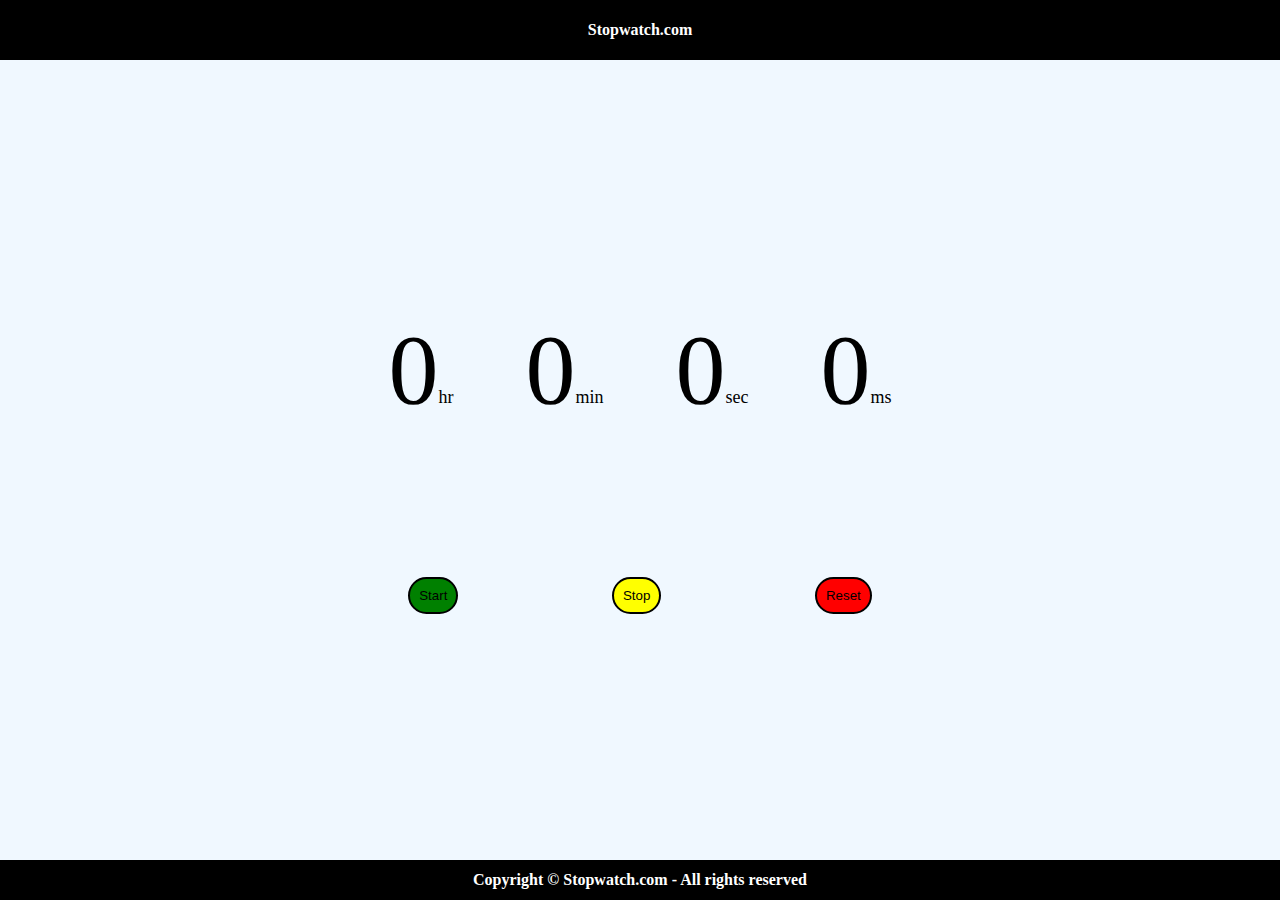
<file: stopWatch/index.html>
<!DOCTYPE html>
<html lang="en">
<head>
    <meta charset="UTF-8">
    <meta http-equiv="X-UA-Compatible" content="IE=edge">
    <meta name="viewport" content="width=device-width, initial-scale=1.0">
    <title>Stop Watch</title>
    <link rel="stylesheet" href="style.css">
</head>
<body>
    <header class="center">
        <nav>
            <ul>
                <li>
                    <a href="index.html">Stopwatch.com</a>
                </li>
            </ul>
        </nav>
    </header>
    <main class="center">
        <div class="container">
            <div class="time">
                <div class="mains center"> <span id="hr">0<small>hr</small></span> <span id="min">0<small>min</small></span> <span id="sec">0<small>sec</small></span> <span id="count">0<small>ms</small></span></div>
            </div>
            <div class="buttons center">
                <button class="start" id="start" onclick="start()">Start</button>
                <button class="stop" id="stop" onclick="stopp()">Stop</button>
                <button class="reset" id="reset" onclick="reset()">Reset</button>
                
            </div>
        </div>
    </main>
    <footer>
        <p class="center">Copyright &copy; Stopwatch.com - All rights reserved</p>
    </footer>


    <script src="script.js"></script>
</body>
</html>
</file>
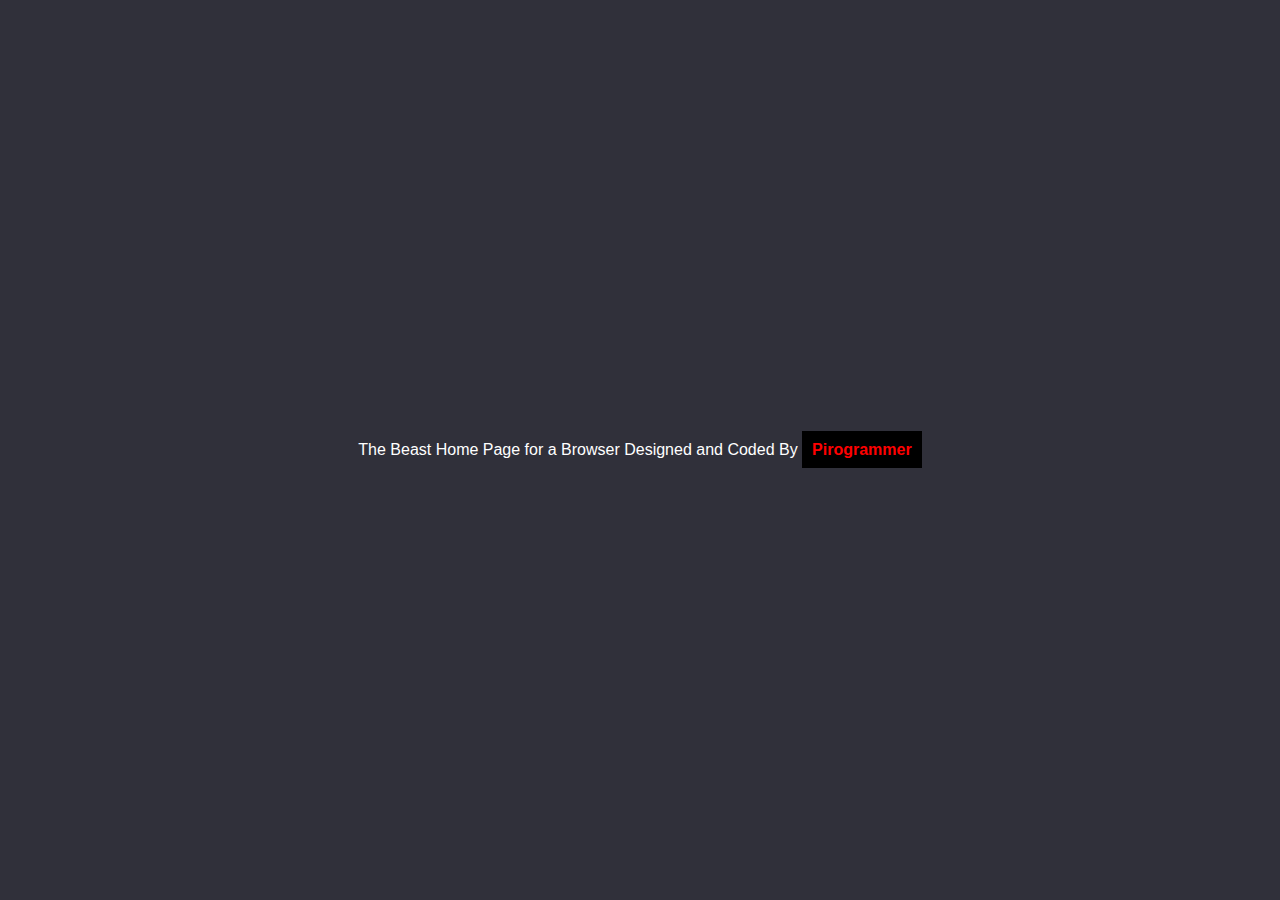
<file: Browser home Page/about.html>
<!DOCTYPE html>
<html lang="en">

<head>
    <meta charset="UTF-8">
    <meta http-equiv="X-UA-Compatible" content="IE=edge">
    <meta name="viewport" content="width=device-width, initial-scale=1.0">
    <title>About</title>
    <link rel="stylesheet" href="style.css">
</head>

<body>
    <div class="container" style="display: flex; justify-content: center; align-items: center; height: 100vh; font-size: 10rem !important;">
        <h1>The Beast Home Page for a Browser Designed and Coded By <span style="color: red; background-color: black; font-weight: bold;padding: 10px">Pirogrammer</span></h1>

    </div>
</body>

</html>
</file>
<file: stopWatch/style.css>
*{
    margin: 0;
    padding: 0;
}
body{
    background-color: aliceblue;
}
header{
    background-color: black;
    height: 60px;
}
nav ul{
    list-style-type: none;
}
li a{
    font-weight: bolder;
    text-decoration: none;
    color: white;
}
.text-center{
    align-items: center;
}
.center{
    display: flex;
    align-items: center;
    justify-content: center;
}
main{
    min-height: calc(100vh - 40px - 60px);
}
span{
    margin: 0 4vh;
    font-size: 100px;
}
small{
    font-size: large;
    font-weight: lighter;
}
.mains{
    height: 30vh;
}
.reset{
    background-color: red;
    border: 2px solid black;
    border-radius: 90px;
    padding: 1vh;
}
.stop{
    background-color: yellow;
    border: 2px solid black;
    border-radius: 90px;
    padding: 1vh;
}
.start{
    background-color: green;
    border: 2px solid black;
    border-radius: 90px;
    padding: 1vh;
}
button{
    margin: 8vh 6vw;
    cursor: pointer;
}

footer p{
    background-color: black;
    color: white;
    font-weight: bold;
    height: 40px;
}
</file>
<file: Browser home Page/style.css>
@import url('https://fonts.googleapis.com/css?family=Pacifico');
:root {
    --body-color: 48 48 58;
    --font-color: 255 255 255;
    --highlight-color: 0 0 0;
    --theme-background: 20 20 20;
    --theme-light: 0 0 0;
    --theme-medium: 0 0 0;
    --theme-dark: 0 0 0;
}

body {
    background-color: rgb(var(--body-color));
    margin: 0px;
}

body::-webkit-scrollbar {
    width: 4px;
}

body::-webkit-scrollbar-track {
    background-color: rgb(var(--theme-background));
}

body::-webkit-scrollbar-thumb {
    background: rgba(255, 255, 255, 0.15);
}

* {
    box-sizing: border-box;
}

h1,
h2,
h3,
h4,
input,
select,
button,
span,
a,
p {
    color: rgb(var(--font-color));
    font-family: "Noto Sans", sans-serif;
    font-size: 1rem;
    font-weight: 400;
    margin: 0px;
}

button,
a,
input {
    outline: none;
}

.highlight {
    color: rgb(var(--highlight-color));
}

.fancy-scrollbar::-webkit-scrollbar {
    height: 4px;
    width: 4px;
}

.fancy-scrollbar::-webkit-scrollbar-track {
    background-color: transparent;
}

.fancy-scrollbar::-webkit-scrollbar-thumb {
    background: rgba(255, 255, 255, 0.15);
}

.no-scrollbar::-webkit-scrollbar {
    height: 0px;
    width: 0px;
}

#phone {
    background-color: rgb(var(--theme-background));
    box-shadow: rgba(0, 0, 0, 0.2) 0px 8px 24px;
    height: 851px;
    width: 393px;
    margin: 100px auto;
    position: relative;
    overflow: hidden;
}

#main-wrapper {
    height: 100%;
    overflow: auto;
}

#main {
    height: 100%;
}

#content {
    padding: 1rem;
}

#links-container {
    display: flex;
    align-items: center;
    justify-content: space-around;
    gap: 0.75rem;
}

#links-container>a {
    color: rgb(255 255 255 / 80%);
    font-size: 0.75rem;
    text-decoration: none;
}

#animation {
    position: relative;
    left: -10vw;
}

#links-container>a:is(:hover,
 :focus) {
    text-decoration: underline;
}

#header-container {
    width: 70vw;
    position: relative;
    margin-top: 1rem;
    left: -15vw;
}

#logo {
    display: flex;
    width: 100%;
    border-radius: 0.5rem;
    border-bottom-left-radius: 0.2rem;
    border-bottom-right-radius: 0.2rem;
}

#user-menu-button {
    height: 47%;
    position: absolute;
    right: 0rem;
    bottom: 0rem;
    background-color: transparent;
    margin-right: 3.52%;
    margin-bottom: 2.70%;
    padding: 0rem;
    border: none;
    border-radius: 100%;
}

#user-menu-button>img {
    display: flex;
    height: 100%;
    border-radius: inherit;
}

#search-input-container {
    width: 54vw;
}

#search-container {
    display: flex;
    gap: 0.2rem;
    margin-top: 0.2rem;
}

#search-input-container>input,
#search-container>button {
    background-color: rgb(255 255 255 / 10%);
    color: rgb(255 255 255 / 80%);
    font-size: 1rem;
    border: none;
}

#search-input-container:has(input:focus),
#search-container>button:focus {
    background-color: rgb(255 255 255 / 16%);
}

#search-container>button {
    width: 3.5rem;
    border-radius: 0.2rem;
    cursor: pointer;
}

#search-container>#image-button {
    border-bottom-right-radius: 0.5rem;
}

#search-input-container {
    display: flex;
    align-items: center;
    gap: 0.75rem;
    background-color: rgb(255 255 255 / 10%);
    padding-left: 1rem;
    border-radius: 0.2rem;
    border-bottom-left-radius: 0.5rem;
}

#search-input-container>img {
    height: 1.5rem;
}

#search-input-container>input {
    width: 100%;
    height: 3.25rem;
    background-color: transparent;
    padding: 1rem;
    padding-left: 0rem;
}

#apps-container {
    display: grid;
    gap: 0.2rem;
    grid-template-columns: repeat(2, 50%);
    margin: 3rem 0rem;
}

#apps-container>a {
    display: flex;
    align-items: center;
    gap: 0.5rem;
    background-color: rgb(255 255 255 / 10%);
    padding: 1rem 0.75rem;
    border-radius: 0.2rem;
    text-decoration: none;
}

#apps-container>a>i {
    height: 2rem;
    width: 2rem;
    flex-shrink: 0;
    font-size: 1.5rem;
    line-height: 2rem;
    text-align: center;
}

#apps-container>a>.label {
    width: calc(100% - 2.5rem);
    display: flex;
    flex-direction: column;
    align-self: flex-start;
    overflow: hidden;
}

#apps-container>a>.label> :is(.name,
.url) {
    width: 100%;
    white-space: nowrap;
    text-overflow: ellipsis;
    overflow: hidden;
}

#apps-container>a>.label>.name {
    font-size: 0.8rem;
}

#apps-container>a>.label>.url {
    font-size: 0.7rem;
    color: rgb(255 255 255 / 50%);
}

#apps-container>a:is(:hover,
 :focus) {
    background-color: rgb(255 255 255 / 16%);
}

#apps-container>a:first-child {
    border-top-left-radius: 0.5rem;
}

#apps-container>a:nth-child(2) {
    color: rgb(255, 0, 0);
    border-top-right-radius: 0.5rem;
}

#apps-container>a:nth-child(3) {
    color: rgb(28, 204, 91);
}

#apps-container>a:nth-child(4) {
    color: rgb(28, 147, 228);
}

#apps-container>a:nth-child(5) {
    color: rgb(242, 85, 90);
}

#apps-container>a:nth-child(7) {
    border-bottom-left-radius: 0.5rem;
}

#apps-container>a:last-child {
    color: rgb(15, 118, 14);
    border-bottom-right-radius: 0.5rem;
}

#discover-container {
    width: 100%;
}

#discover-toggles {
    width: 80%;
    display: flex;
    background-color: rgb(255 255 255 / 7.5%);
    margin: auto;
    border-radius: 0.5rem;
}

#discover-toggles>button {
    flex-grow: 1;
    background-color: transparent;
    padding: 0.75rem;
    border: none;
    border-radius: 0.5rem;
    outline: none;
    font-size: 0.8rem;
    cursor: pointer;
}

#discover-toggles>button:first-child {
    border-top-right-radius: 0.5rem;
    border-bottom-right-radius: 0.5rem;
    background-color: rgb(255 255 255 / 10%);
}

#discover-toggles>button:last-child {
    border-top-left-radius: 0.25rem;
    border-bottom-left-radius: 0.25rem;
}

#discover-feed {
    margin-top: 0.5rem;
}

.discover-card {
    display: flex;
    flex-direction: column;
    gap: 0.25rem;
    text-decoration: none;
}

.discover-card>img {
    width: 100%;
    aspect-ratio: 1.6 / 1;
    object-fit: cover;
    border-radius: 0.5rem;
    border-bottom-left-radius: 0.25rem;
    border-bottom-right-radius: 0.25rem;
}

.discover-card>.discover-card-info {
    display: flex;
    flex-direction: column;
    gap: 0.25rem;
    background-color: rgb(255 255 255 / 10%);
    padding: 0.75rem;
    border-radius: 0.5rem;
    border-top-left-radius: 0.25rem;
    border-top-right-radius: 0.25rem;
}

.discover-card>.discover-card-info>.title {
    font-size: 0.8rem;
}

.discover-card>.discover-card-info>.desc {
    font-size: 0.7rem;
    color: rgb(255 255 255 / 50%);
}

@media(max-width: 500px) {
    body {
        overflow: auto;
    }
    #phone {
        height: 100vh;
        display: flex;
        width: 100%;
        margin: 0px auto;
    }
    #main-wrapper {
        width: 100%;
        flex-grow: 1;
    }
}

.social-buttons {
    display: flex;
    flex-wrap: wrap;
    justify-content: right;
    gap: 8px;
}

.social-button {
    position: relative;
    display: flex;
    justify-content: center;
    align-items: center;
    outline: none;
    width: 30px;
    height: 30px;
    text-decoration: none;
    border-radius: 100%;
    background: #fff;
    text-align: center;
}

.social-button::after {
    content: '';
    position: absolute;
    top: -1px;
    left: 50%;
    display: block;
    width: 0;
    height: 0;
    border-radius: 100%;
    transition: 0.3s;
}

.social-button:focus,
.social-button:hover {
    color: #fff;
}

.social-button:focus::after,
.social-button:hover::after {
    width: calc(100% + 2px);
    height: calc(100% + 2px);
    margin-left: calc(-50% - 1px);
}

.social-button i,
.social-button svg {
    position: relative;
    z-index: 1;
    transition: 0.3s;
}

.social-button i {
    font-size: 20px;
}

.social-button svg {
    height: 40%;
    width: 40%;
}

.social-button--instagram {
    color: #3f729b;
    /* adjust the color to match your design */
    background-color: white;
    border: none;
    padding: 0;
    margin: 0 5px;
    font-size: 24px;
    /* adjust the font size to match the other icons */
}

.social-button--youtube {
    color: #ff0000;
    /* adjust the color to match your design */
    background-color: white;
    border: none;
    padding: 0;
    margin: 0 5px;
    font-size: 24px;
    /* adjust the font size to match the other icons */
}

.social-button--mail {
    color: #0072c6;
}

.social-button--mail::after {
    background: #0072c6;
}

.social-button--facebook {
    color: #3b5999;
}

.social-button--facebook::after {
    background: #3b5999;
}

.social-button--linkedin {
    color: #0077b5;
}

.social-button--linkedin::after {
    background: #0077b5;
}

.social-button--github {
    color: #6e5494;
}

.social-button--github::after {
    background: #6e5494;
}

.social-button--codepen {
    color: #212121;
}

.social-button--codepen::after {
    background: #212121;
}

.social-button--steam {
    color: #7da10e;
}

.social-button--steam::after {
    background: #7da10e;
}

.social-button--snapchat {
    color: #eec900;
}

.social-button--snapchat::after {
    background: #eec900;
}

.social-button--twitter {
    color: #55acee;
}

.social-button--twitter::after {
    background: #55acee;
}

.social-button--instagram {
    color: #e4405f;
}

.social-button--instagram::after {
    background: #e4405f;
}

.social-button--npmjs {
    color: #c12127;
}

.social-button--npmjs::after {
    background: #c12127;
}


/* animated logo effect */

:root {
    --atom-size: 180px;
    --atom-color-hex: #00d8ff;
    --atom-color-rgb: 0, 216, 255;
    --nucleus-size: calc(var(--atom-size) / 5);
    --electron-color-hex: #99f8ff;
    --electron-size: calc(var(--atom-size) / 25);
    --electron-orbit-size: calc(var(--atom-size) / 2.5);
    --electron-speed: 1.2s;
    --electron-speed-alpha: 1s;
    --electron-speed-omega: .8s;
}

*,
*:before,
*::after {
    box-sizing: border-box;
}


/* Atom */

#god {
    height: 31px;
    border-radius: 80%;
    width: 33px;
    position: absolute;
    z-index: 200;
    left: 12.33vw;
    top: 124px;
}
.atom {
    position: relative;
    width: var(--atom-size);
    height: var(--atom-size);
    animation: 8s atom infinite cubic-bezier(1, .25, 0, .75);
}

@keyframes atom {
    0% {
        transform: rotate(0deg) scale(1);
    }
    12.5% {
        transform: rotate(-45deg) scale(.9);
    }
    25% {
        transform: rotate(-90deg) scale(1);
    }
    37.5% {
        transform: rotate(-135deg) scale(.9);
    }
    50% {
        transform: rotate(-180deg) scale(1);
    }
    62.5% {
        transform: rotate(-225deg) scale(.9);
    }
    75% {
        transform: rotate(-270deg) scale(1);
    }
    87.5% {
        transform: rotate(-315deg) scale(.9);
    }
    100% {
        transform: rotate(-360deg) scale(1);
    }
}


/* Nucleus */

.atom::before {
    content: '';
    display: block;
    position: absolute;
    top: 50%;
    left: 50%;
    width: var(--nucleus-size);
    height: var(--nucleus-size);
    margin-top: calc(var(--nucleus-size) / -2);
    margin-left: calc(var(--nucleus-size) / -2);
    background: var(--electron-color-hex);
    /* var(--atom-color-hex); */
    border-radius: 100%;
    box-shadow: 0 0 3px 0 var(--atom-color-hex);
    animation: 2s nucleus infinite cubic-bezier(.65, 0, .35, 1);
}

@keyframes nucleus {
    0% {
        transform: scale(1);
    }
    25% {
        transform: scale(.9);
    }
    50% {
        transform: scale(1);
    }
    75% {
        transform: scale(.85);
    }
    100% {
        transform: scale(1);
    }
}


/* Electron Orbit */

.atom>[class^="electron"] {
    border-top: solid rgba(var(--atom-color-rgb), .5) 1px;
    border-right: solid rgba(var(--atom-color-rgb), .35) 2px;
    border-bottom: solid rgba(var(--atom-color-rgb), .2) 4px;
    border-left: solid rgba(var(--atom-color-rgb), 0) 2px;
    border-radius: 100%;
    width: 100%;
    height: var(--electron-orbit-size);
    position: absolute;
    top: 50%;
    margin-top: calc(var(--electron-orbit-size) / -2);
    animation: var(--electron-speed) electron-orbit infinite linear;
}

.atom>.electron-alpha {
    transform: rotate(60deg);
    animation: var(--electron-speed-alpha) electron-orbit infinite linear;
}

.atom>.electron-omega {
    transform: rotate(-60deg);
    animation: var(--electron-speed-omega) electron-orbit infinite linear;
}

@keyframes electron-orbit {
    0% {
        border-top: solid rgba(var(--atom-color-rgb), .5) 1px;
        border-right: solid rgba(var(--atom-color-rgb), .35) 2px;
        border-bottom: solid rgba(var(--atom-color-rgb), .2) 4px;
        border-left: solid rgba(var(--atom-color-rgb), 0) 2px;
    }
    25% {
        border-top: solid rgba(var(--atom-color-rgb), .35) 1px;
        border-right: solid rgba(var(--atom-color-rgb), .2) 2px;
        border-bottom: solid rgba(var(--atom-color-rgb), 0) 4px;
        border-left: solid rgba(var(--atom-color-rgb), .5) 2px;
    }
    50% {
        border-top: solid rgba(var(--atom-color-rgb), .2) 1px;
        border-right: solid rgba(var(--atom-color-rgb), 0) 2px;
        border-bottom: solid rgba(var(--atom-color-rgb), .5) 4px;
        border-left: solid rgba(var(--atom-color-rgb), .35) 2px;
    }
    75% {
        border-top: solid rgba(var(--atom-color-rgb), 0) 1px;
        border-right: solid rgba(var(--atom-color-rgb), .5) 2px;
        border-bottom: solid rgba(var(--atom-color-rgb), .35) 4px;
        border-left: solid rgba(var(--atom-color-rgb), .2) 2px;
    }
    100% {
        border-top: solid rgba(var(--atom-color-rgb), .5) 1px;
        border-right: solid rgba(var(--atom-color-rgb), .35) 2px;
        border-bottom: solid rgba(var(--atom-color-rgb), .2) 4px;
        border-left: solid rgba(var(--atom-color-rgb), 0) 2px;
    }
}


/* Electron Unit */

.atom [class^="electron"]::after {
    content: '';
    display: block;
    width: var(--electron-size);
    height: var(--electron-size);
    background: var(--electron-color-hex);
    border-radius: 50%;
    margin-top: calc(var(--electron-size) / -2);
    position: absolute;
    top: 50%;
    left: calc(var(--electron-size) / -1);
    transform: scale(1);
    animation: calc(var(--electron-speed) * 2) electron infinite ease-in-out;
}

.atom .electron-alpha::after {
    animation: calc(var(--electron-speed-alpha) * 2) electron infinite ease-in-out;
}

.atom .electron-omega::after {
    animation: calc(var(--electron-speed-omega) * 2) electron infinite ease-in-out;
}

@keyframes electron {
    0% {
        left: calc(var(--electron-size) / -1);
        transform: scale(1);
    }
    12.5% {
        top: 100%;
        transform: scale(1.5);
    }
    25% {
        left: 100%;
        transform: scale(1);
    }
    37.5% {
        top: 0%;
        transform: scale(.25);
    }
    50% {
        left: calc(var(--electron-size) / -1);
        transform: scale(1);
    }
    62.5% {
        top: 100%;
        transform: scale(1.5);
    }
    75% {
        left: 100%;
        transform: scale(1);
    }
    87.5% {
        top: 0%;
        transform: scale(.25);
    }
    100% {
        left: calc(var(--electron-size) / -1);
        transform: scale(1);
    }
}


/* Shadow */

main {
    position: relative;
}

#mymytext {
    position: relative;
    bottom: 80px;
    left: 600px;
}

.otherlinks {
    position: relative;
    bottom: 80px;
}


/* main::after {
    content: '';
    display: block;
    position: absolute;
    top: 115%;
    left: 0;
    width: var(--atom-size);
    height: var(--nucleus-size);
    background-image: radial-gradient(closest-side, rgba(0, 0, 0, .5), rgba(0, 0, 0, 0));
    border-radius: 100%;
    transform: scale(1, .8);
    animation: 8s shadow infinite cubic-bezier(1, .25, 0, .75);
} */

@keyframes shadow {
    0% {
        transform: scale(1, .8) translateY(0);
    }
    12.5% {
        transform: scale(.7, .7) translateY(-20px);
    }
    25% {
        transform: scale(1, .8) translateY(0);
    }
    37.5% {
        transform: scale(.7, .7) translateY(-20px);
    }
    50% {
        transform: scale(1, .8) translateY(0);
    }
    62.5% {
        transform: scale(.7, .7) translateY(-20px);
    }
    75% {
        transform: scale(1, .8) translateY(0);
    }
    87.5% {
        transform: scale(.7, .7) translateY(-20px);
    }
    100% {
        transform: scale(1, .8) translateY(0);
    }
}


/* Credits */

footer {
    position: absolute;
    bottom: 0;
    left: 0;
    width: 100%;
    height: 4rem;
    display: grid;
    place-items: center;
}

a {
    font-family: -apple-system, BlinkMacSystemFont, "Segoe UI", "Roboto", "Droid Sans", "Helvetica Neue", Arial, sans-serif;
    ;
    font-size: smaller;
    font-weight: lighter;
    text-decoration: none;
    padding: .6rem .8rem;
    border-radius: .3rem;
    color: rgba(255, 255, 255, .25);
    background: rgba(0, 0, 0, 0);
    transition: all .35s ease-in-out;
}

a:hover {
    color: rgba(255, 255, 255, 1);
    background: rgba(0, 0, 0, .5);
}

.parent {
    border: 1px solid black;
    margin: 1rem;
    padding: 2rem 2rem;
    text-align: center;
}

.child {
    display: inline-block;
    padding: 1rem 1rem;
    vertical-align: middle;
}

button {
    border: none;
    cursor: pointer;
    background-color: transparent;
    outline: none;
}

svg {
    height: 1.6rem;
    width: 1.6rem;
}

.text-truncate {
    text-overflow: ellipsis;
    overflow: hidden;
    white-space: nowrap;
}

.dropdown-container {
    margin-top: 30vh;
    display: flex;
    flex-direction: column;
    width: 100%;
    max-width: 34rem;
}

.dropdown-title-icon,
.dropdown-arrow {
    display: inline-flex;
}

.dropdown-title {
    margin: 0 auto 0 1.8rem;
    text-transform: capitalize;
}

.dropdown-button {
    font-family: "Roboto", sans-serif;
    font-weight: 400;
    font-size: 1.7rem;
    display: flex;
    align-items: center;
    padding: 0 1.8rem;
}

.dropdown-button svg {
    transition: all var(--transition-time) var(--transition-timing);
    fill: var(--text-color);
}

.dropdown-button svg,
.dropdown-button span {
    pointer-events: none;
}

.dropdown-button:hover,
.dropdown-button:focus {
    color: var(--text-active);
}

.dropdown-button:hover svg,
.dropdown-button:focus svg {
    fill: var(--text-active);
}

.main-button {
    height: 5.2rem;
    border-radius: var(--border-radius);
    color: var(--text-color);
    background-color: var(--primary-bg-color);
    border: 0.1rem solid var(--border-color);
    transition: all var(--transition-time) var(--transition-timing);
}

.main-button:focus {
    border: 0.1rem solid var(--primary-color);
    box-shadow: 0 0 0 0.2rem rgba(44, 98, 246, 0.4);
}

.main-button .dropdown-arrow {
    transition: transform var(--transition-time) var(--transition-timing);
    transform: rotate(var(--rotate-arrow));
    margin-left: 1.8rem;
}

.list-button {
    height: var(--list-button-height);
    transition: color var(--transition-time) var(--transition-timing);
    color: var(--text-color);
    overflow: hidden;
    cursor: none;
}

.dropdown-list-container {
    overflow: hidden;
    max-height: var(--dropdown-height);
    transition: max-height var(--transition-time) var(--transition-timing);
}

.dropdown-list-wrapper {
    margin-top: 1rem;
    padding: 1rem;
    background-color: var(--primary-bg-color);
    border-radius: var(--border-radius);
    border: 0.1rem solid var(--border-color);
    position: relative;
}

ul.dropdown-list {
    position: relative;
    list-style-type: none;
}

ul.dropdown-list::before {
    content: "";
    position: absolute;
    top: 0;
    right: 0;
    left: 0;
    z-index: 0;
    opacity: 0;
    height: var(--list-button-height);
    background-color: var(--button-hover-bg-color);
    transition: all var(--transition-time) linear;
    transform: translateY(var(--translate-value));
    border-radius: var(--border-radius);
    pointer-events: none;
}

ul.dropdown-list:hover::before,
ul.dropdown-list:hover~.floating-icon {
    opacity: 1;
}

li.dropdown-list-item {
    display: flex;
    flex-direction: column;
    position: relative;
    z-index: 1;
    opacity: var(--list-opacity);
    transition: opacity 0.8s var(--transition-timing);
}

.floating-icon {
    height: calc(var(--floating-icon-size) * 1px);
    width: calc(var(--floating-icon-size) * 1px);
    position: absolute;
    top: var(--floating-icon-top);
    left: var(--floating-icon-left);
    background-color: var(--border-color);
    border-radius: 1rem;
    pointer-events: none;
    opacity: 0;
    transition: opacity var(--transition-time) var(--transition-timing);
    z-index: 2;
    display: inline-flex;
    align-items: center;
    justify-content: center;
}

.floating-icon svg {
    fill: var(--text-active);
}

@-webkit-keyframes blinkH1 {
    0% {
        color: #fff;
        text-shadow: 0px 0px 20px #00aad4;
    }
    19% {
        color: #fff;
        text-shadow: 0px 0px 20px #00aad4;
    }
    20% {
        color: #9E9E9E;
        text-shadow: none;
    }
    21% {
        color: #fff;
        text-shadow: 0px 0px 20px #00aad4;
    }
    60% {
        color: #fff;
        text-shadow: 0px 0px 20px #00aad4;
    }
    61% {
        color: #9E9E9E;
        text-shadow: none;
    }
    62% {
        color: #fff;
        text-shadow: 0px 0px 20px #00aad4;
    }
    63% {
        color: #9E9E9E;
        text-shadow: none;
    }
    64% {
        color: #fff;
        text-shadow: 0px 0px 20px #00aad4;
    }
    100% {
        color: #fff;
        text-shadow: 0px 0px 20px #00aad4;
    }
}

@-webkit-keyframes blinkH1After {
    0% {
        color: #00aad4;
    }
    19% {
        color: #00aad4;
    }
    20% {
        color: transparent;
    }
    21% {
        color: #00aad4;
    }
    60% {
        color: #00aad4;
    }
    61% {
        color: transparent;
    }
    62% {
        color: #00aad4;
    }
    63% {
        color: transparent;
    }
    64% {
        color: #00aad4;
    }
    100% {
        color: #00aad4;
    }
}

@-webkit-keyframes blinkH1Before {
    0% {
        background: #00aad4;
    }
    19% {
        background: #00aad4;
    }
    20% {
        background: transparent;
    }
    21% {
        background: #00aad4;
    }
    60% {
        background: #00aad4;
    }
    61% {
        background: transparent;
    }
    62% {
        background: #00aad4;
    }
    63% {
        background: transparent;
    }
    64% {
        background: #00aad4;
    }
    100% {
        background: #00aad4;
    }
}

h3 {
    font-family: 'Pacifico', cursive;
    font-weight: 100;
    margin: 0px;
    position: absolute;
    top: 50%;
    left: 50%;
    transform: translate(-50%, -50%);
    color: #fff;
    font-size: 30px;
    text-shadow: 0px 0px 20px #00aad4;
    -webkit-animation: blinkH1 5s infinite;
    animation: blinkH1 5s infinite;
}

h3:after {
    content: attr(data-text);
    position: absolute;
    top: 0;
    left: 0;
    color: #00aad4;
    z-index: -1;
    filter: blur(15px);
    -webkit-animation: blinkH1After 5s infinite;
    animation: blinkH1After 5s infinite;
}

h3:before {
    content: "";
    position: absolute;
    top: 0;
    left: 0;
    width: 100%;
    height: 100%;
    background: #00aad4;
    z-index: -2;
    opacity: 0.7;
    filter: blur(50px);
    -webkit-animation: blinkH1Before 5s infinite;
    animation: blinkH1Before 5s infinite;
}

h3.txt-by {
    z-index: 2;
    font-size: 30px;
    top: calc(50% - 55px);
}

h3.txt-ne {
    top: calc(50% + 5px);
    text-align: center;
    line-height: 1;
    margin-top: 15px;
}

.searchContainer {
    display: flex;
    flex-direction: row;
    justify-content: space-between;
}

.box {
    width: 45%;
    height: 200px;
    background-color: #f2f2f2;
    border: 1px solid #ccc;
    box-sizing: border-box;
}
</file>
